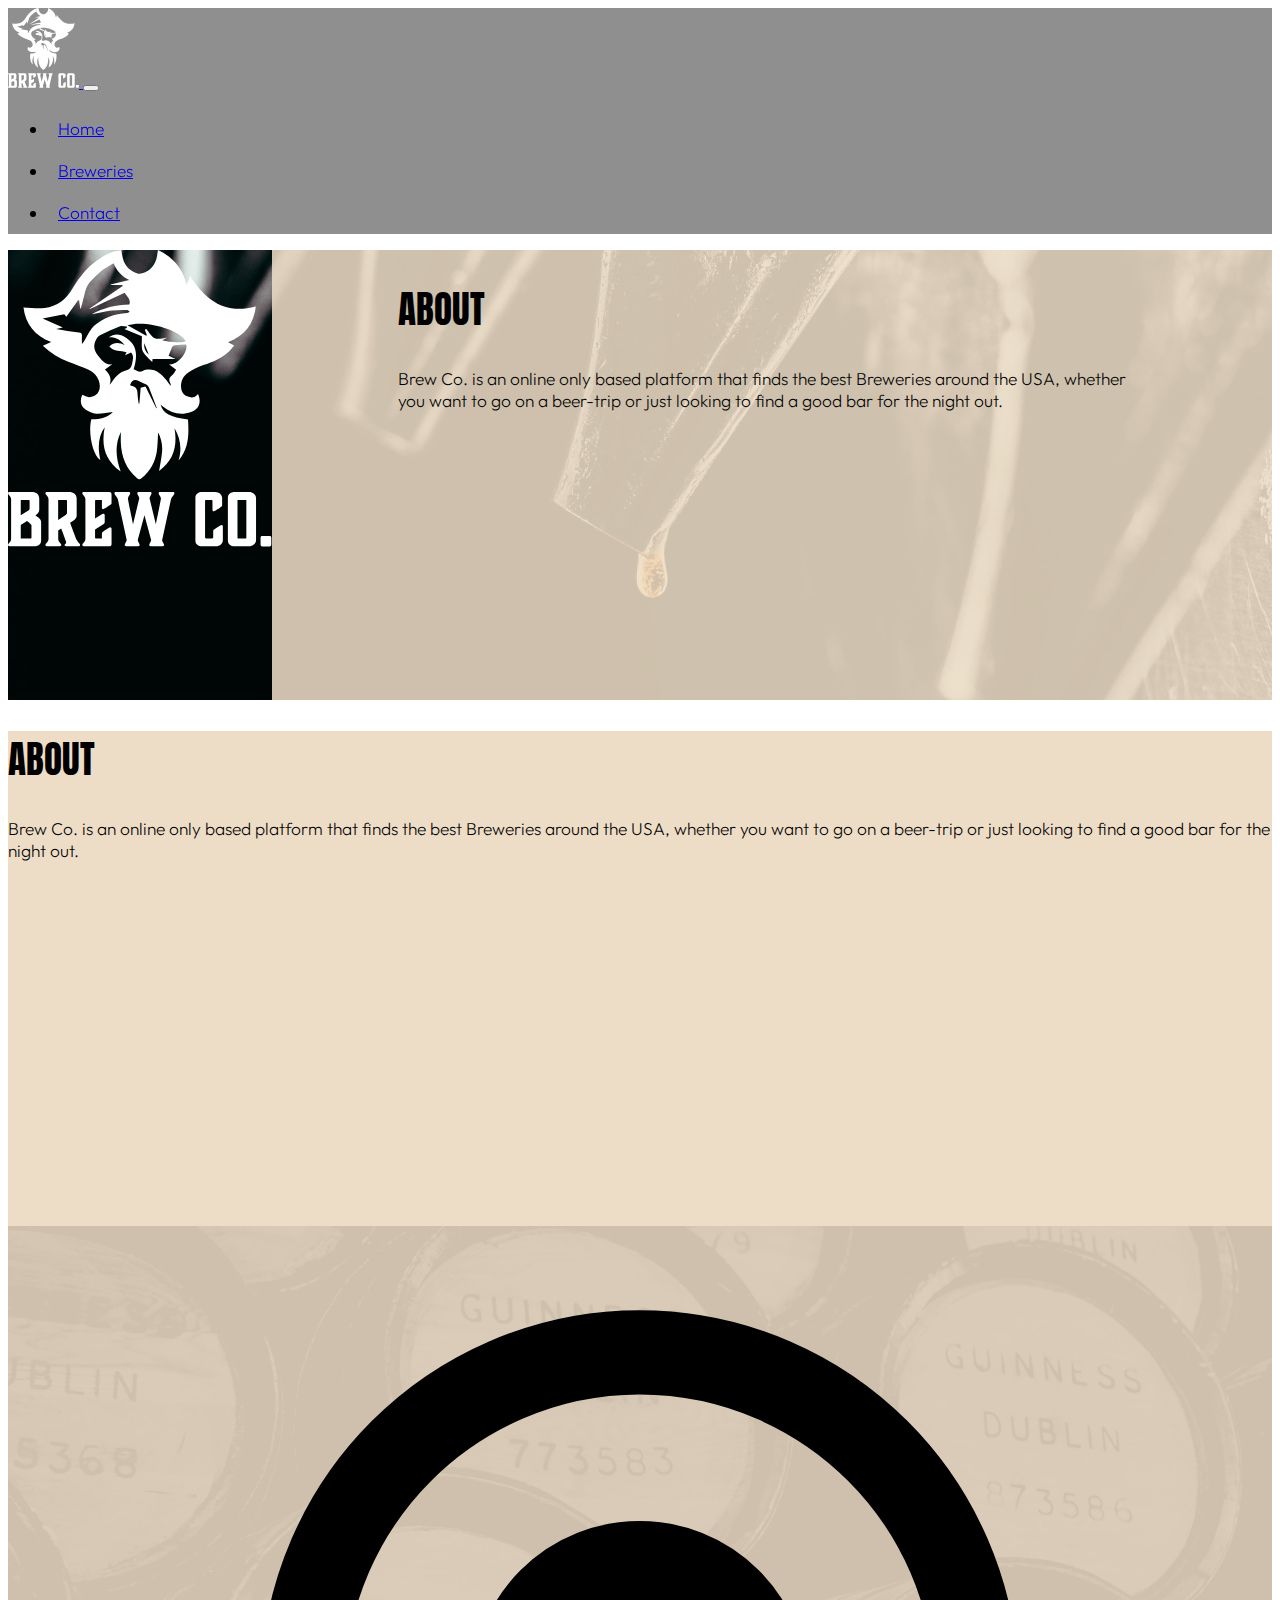
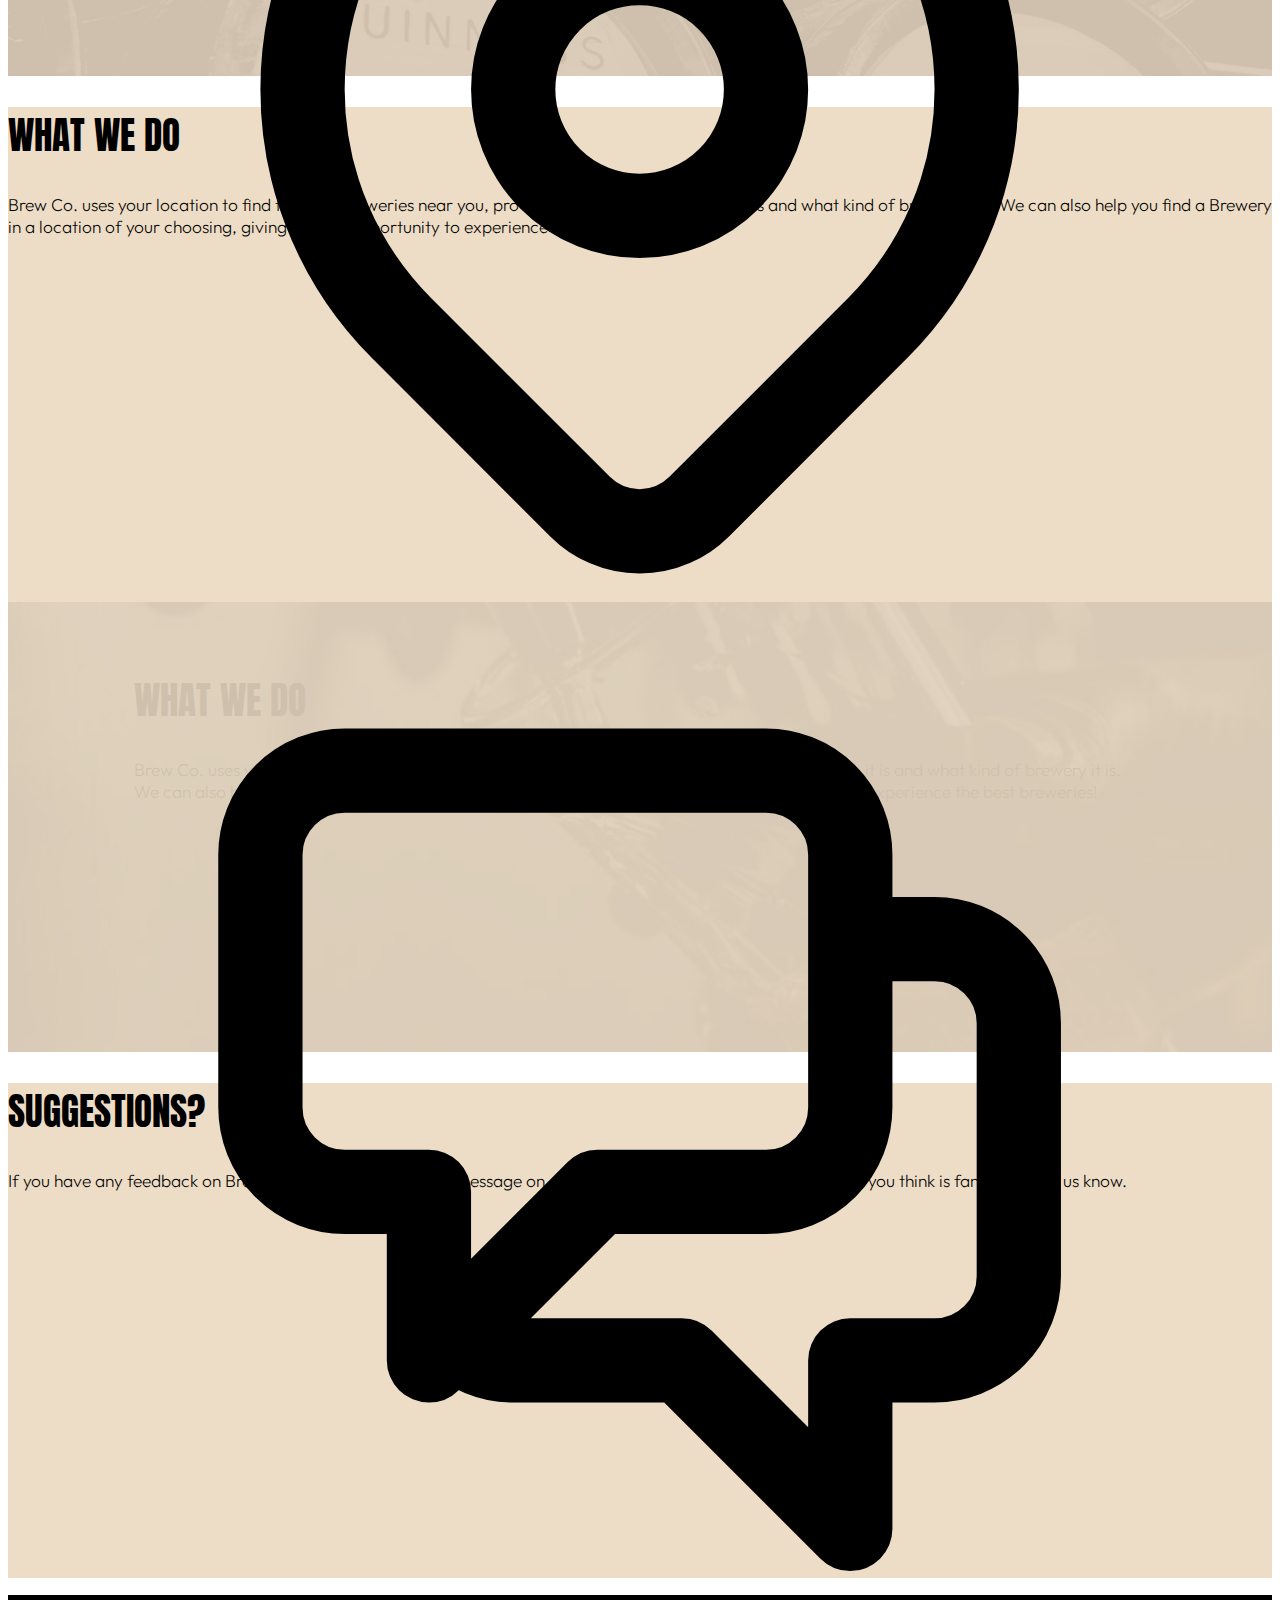
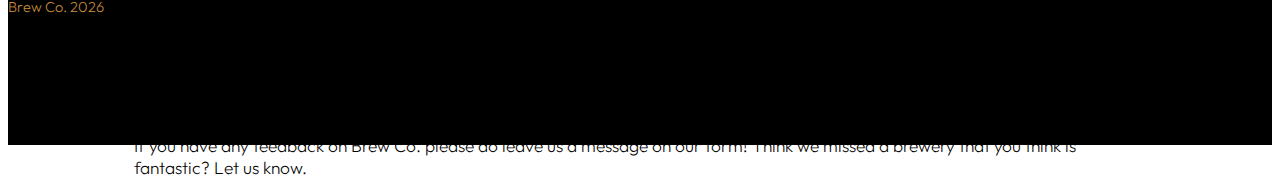
<file: index.html>
<!DOCTYPE html>
<html lang="en">
  <head>
    <meta charset="UTF-8" />
    <meta http-equiv="X-UA-Compatible" content="IE=edge" />
    <meta name="viewport" content="width=device-width, initial-scale=1.0" />
    
    <meta
      name="description"
      content="Find all the best breweries in the United States and see what they offer. 
    Brew Co is a neccesity for all locals and Tourists looking to explore breweries and find the best options according to their brew needs. "
    />
    <meta
      name="keywords"
      content="Breweries, Beer, United states, America, USA, Brewery locator, Suds, Brewski, Lager, Pale Ale, IPA, Weiss, Barrel, Penny-whip, Pub-crawling, 
    Pub, Drinking, Drinks, Stout, Breweries near me, Breweries USA, Heinekin, Bud Light, Brew-Co, Corona, Budweiser, Bud, alcohol, Best Breweries, "
    />
    <link
      href="https://cdn.jsdelivr.net/npm/bootstrap@5.0.2/dist/css/bootstrap.min.css"
      rel="stylesheet"
      integrity="sha384-EVSTQN3/azprG1Anm3QDgpJLIm9Nao0Yz1ztcQTwFspd3yD65VohhpuuCOmLASjC"
      crossorigin="anonymous"
    />
    <!-- Google fonts -->
    <link rel="preconnect" href="https://fonts.googleapis.com" />
    <link rel="preconnect" href="https://fonts.gstatic.com" crossorigin />
    <link
      href="https://fonts.googleapis.com/css2?family=Anton&family=Outfit:wght@100;200;300;400;500;600;700;800;900&display=swap"
      rel="stylesheet"
    />
    <!-- Css folders -->
    <link rel="stylesheet" href="css/landing.css" />
    <link rel="stylesheet" href="css/main.css" />
    <link rel="stylesheet" href="css/fonts.css" />
    <script
      async
      src="https://www.googletagmanager.com/gtag/js?id=G-9XW7Y61NHP"
    ></script>
  </head>

  <body>
    <!-- Content is being generated ion the landingContent.mjs file -->
    <!-- JavaScript -->
    <script type="module" src="js/modules/main.mjs" defer></script>
    <script type="module" src="js/modules/landing/landingContent.mjs" defer></script>
    <!-- Optional: Include the Bootstrap JS file at the end of the body -->
  </body>
</html>
</file>
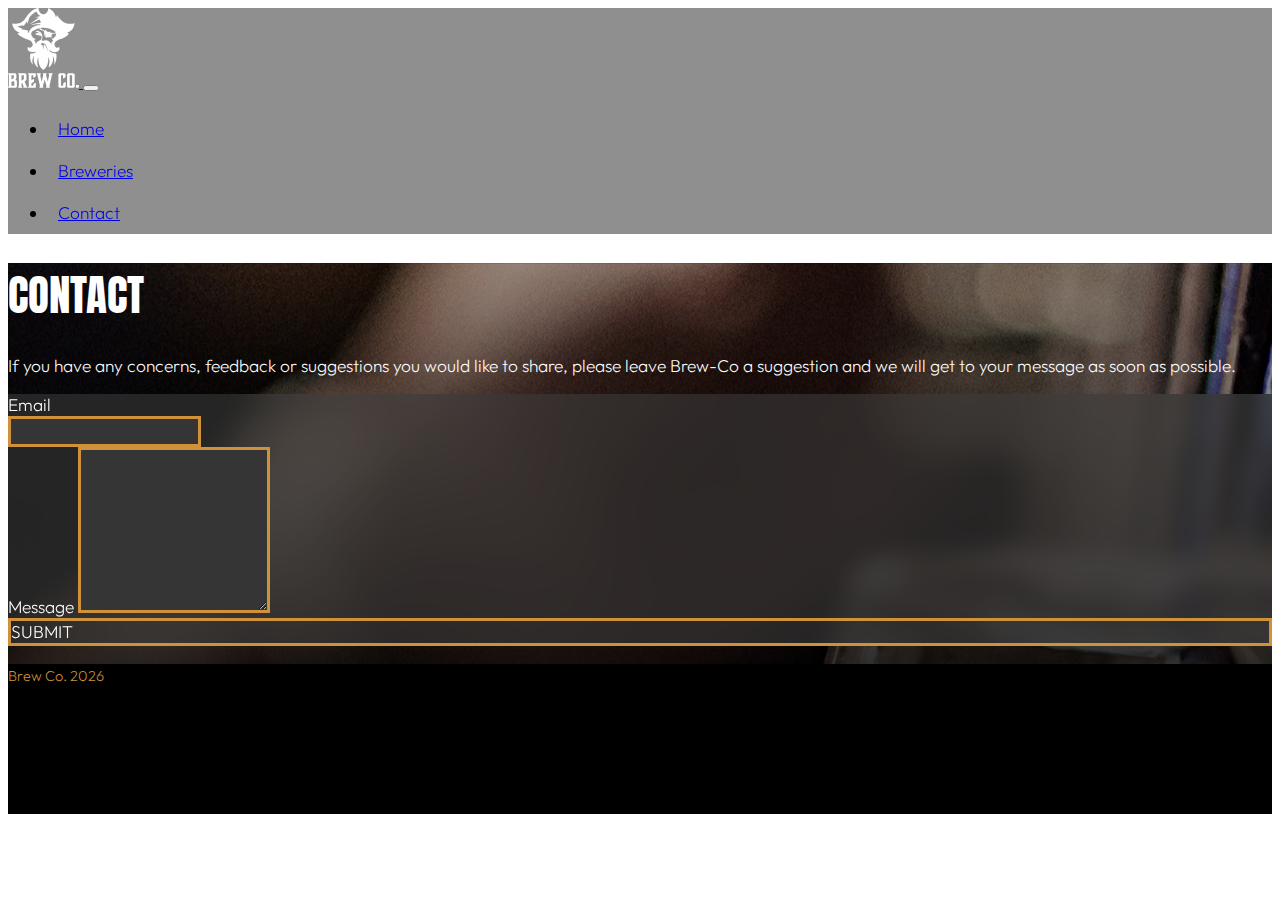
<file: pages/contact.html>
<!DOCTYPE html>
<html lang="en">

<head>
    <meta charset="UTF-8">
    <meta http-equiv="X-UA-Compatible" content="IE=edge">
    <meta name="viewport" content="width=device-width, initial-scale=1.0">
    <meta name="description" content="Contact BrewCo , give suggestiions, compliments or complaints here. ">

    <meta name="keywords"
        content="Breweries, Beer, United states, America, USA, Brewery locator, Suds, Brewski, Lager, Pale Ale, IPA, Weiss, Barrel, Penny-whip, Pub-crawling, 
    Pub, Drinking, Drinks, Stout, Breweries near me, Breweries USA, Heinekin, Bud Light, Brew-Co, Corona, Budweiser, Bud, alcohol, Best Breweries, feedback, suggesetions, complaints,   ">

    <!-- Css links inserted -->
    <!-- Bootstrap -->
    <link href="https://cdn.jsdelivr.net/npm/bootstrap@5.0.2/dist/css/bootstrap.min.css" rel="stylesheet"
        integrity="sha384-EVSTQN3/azprG1Anm3QDgpJLIm9Nao0Yz1ztcQTwFspd3yD65VohhpuuCOmLASjC" crossorigin="anonymous">

    <!-- Google fonts -->
    <link rel="preconnect" href="https://fonts.googleapis.com">
    <link rel="preconnect" href="https://fonts.gstatic.com" crossorigin>
    <link
        href="https://fonts.googleapis.com/css2?family=Anton&family=Outfit:wght@100;200;300;400;500;600;700;800;900&display=swap"
        rel="stylesheet">

    <!-- CSS folders -->
    <link rel="stylesheet" href="../css/main.css">
    <link rel="stylesheet" href="../css/contact.css">
    <link rel="stylesheet" href="../css/fonts.css">
</head>

<body>
    <!-- JS links -->
    <script type="module" src="../js/modules/main.mjs" defer></script>
    <script type="module" src="../js/modules/contact/contact.mjs" defer></script>
    <!-- Bootstrap bundle -->
    <script src="https://cdn.jsdelivr.net/npm/bootstrap@5.0.2/dist/js/bootstrap.bundle.min.js"
        integrity="sha384-MrcW6ZMFYlzcLA8Nl+NtUVF0sA7MsXsP1UyJoMp4YLEuNSfAP+JcXn/tWtIaxVXM"
        crossorigin="anonymous"></script>
</body>

</html>
</file>
<file: css/landing.css>
.section-row{
    background-color: #050B12;
    height: calc(150vh / 3);
    background-position: center;
    background-size: cover;
    display: flex;
    align-content: center;
}

.section{
    background-color: #edddc6de;
    padding-left: 10% !important;
    padding-right: 10% !important;
    height: 100%;
}

.row-1{  
    background-image: url("../Assets/taps-1.jpg");
}
.row-2{
    background-image: url("../Assets/Barrels.jpg");
}
.row-3{
    background-image: url("../Assets/Beerglass.jpg");
}

.sm-color-row{
    background-color: #EDDDC6;
    height: 55vh;
}

a:hover{
    box-shadow: inset 200px 0 0 0 #CF9239;
    color: white; 
}
</file>
<file: css/main.css>
#navbar{
    background-color: #3d3d3d93 !important;
    backdrop-filter: blur(12px) !important;
    -webkit-backdrop-filter: blur(12px) !important;
    /* position: sticky; */
    position: sticky;
    width: 100%;
    
}
.nav-item{
    text-decoration: none;
    /* color: black;
    transition: 0.2s ; */
    box-shadow: inset 0 0 0 0 #CF9239;
    color: black;
    padding: 10px;
    transition: color .5s ease-in-out, box-shadow .5s ease-in-out;
}

.nav-item:hover{
    box-shadow: inset 200px 0 0 0 #CF9239;
    color: white; 
}

.footer{
    height: 150px;
    background-color: black;
}
</file>
<file: css/fonts.css>
h1,h2,h3,h4,h5{
    font-family: 'Anton', sans-serif; 
    font-weight: 350;
}
h1{
    font-size: 32pt;
}
h2{
    font-size: 28pt;
}
h3{
    font-size: 24pt;
    color: white;
}
h4{
    font-size: 20pt;
}

h5{
    font-size: 18pt;
}

p, select, form, td, li {
    font-family: 'Outfit', sans-serif; 
    font-size: 13pt;
    font-weight: 250;  
}

.find-brew,.contact{
    color: #CF9239;
}
.brew-info{
    color: white;
}

.location{
    color: white;
}
.foot-text{
    color: #CF9239 !important;
}
</file>
<file: css/contact.css>
.index-row{

    background-image: url("../Assets/Beer-pur.jpg");
    background-size: cover;
    background-position: top;;
}
.main{
    background: linear-gradient(to top, rgba(0, 0, 0, 1), rgba(0, 0, 0, 0)), url("../Assets/Beer-pur.jpg");
    background-position: center;
    background-size: auto;
    height: auto;
}

.form-container{
    background-color: #3d3d3d93 !important;
    backdrop-filter: blur(12px) !important;
    -webkit-backdrop-filter: blur(12px) !important;
}
.submit {
    border: 3px solid #CF9239;
    transition: 0.3s ease-in-out;
}
.submit :nth-child(1){
    color: white;
    cursor: pointer;
}
.submit:hover{
    transform: scale(1.1);
    background-color: #CF9239;
}
.submit:active{
    transform: scale(0.9);
    background-color: #CF9239;
}
.contact-heading, .contact-body{
    color: white;
}

 input, textarea {
    outline: none;
    border: 3px solid  #CF9239 ;
    color: white;
    background-color: rgb(54, 53, 53);
    padding: 5px !important;
 }
</file>
